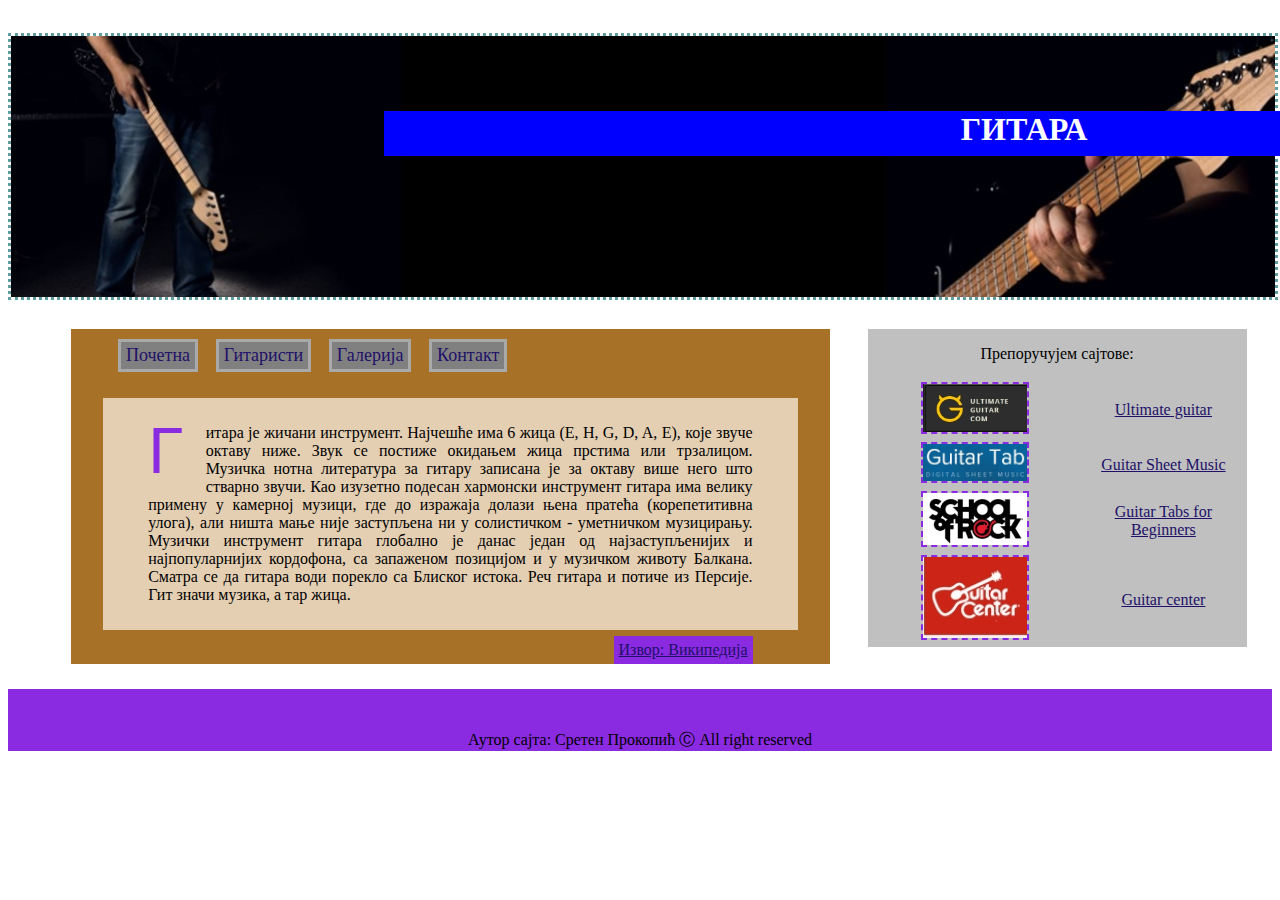
<file: index.html>
<!DOCTYPE html>
<html lang="en">
<head>
    <meta charset="UTF-8">
    <meta http-equiv="X-UA-Compatible" content="IE=edge">
    <meta name="viewport" content="width=device-width, initial-scale=1.0">
    <link rel="stylesheet" href="css/style.css">
    <title>Document</title>
</head>
<body>
    <header>
        <img id="baner" src="Slike/baner.jpg" >
        <h1 id="pomeranje">ГИТАРА</h1>        
    </header>
    <div id="glavni">
        <main>
            <div class="nav-hor">
                <ul>
                    <li id="lista"><a href="index.html">Почетна</a></li>
                    <li id="lista"><a href="gitaristi.html">Гитаристи</a></li>
                    <li id="lista"><a href="galerija.html">Галерија</a></li>
                    <li id="lista"><a href="kontakt.html">Контакт</a></li>
                </ul>
            </div>  
        
            <div class="prvi">
                <p><span>Г</span>итара је жичани инструмент. Најчешће има 6 жица (E, H, G, D, A, E), које звуче октаву ниже. 
            Звук се постиже окидањем жица прстима или трзалицом. Музичка нотна литература за гитару записана 
            је за октаву више него што стварно звучи. Као изузетно подесан хармонски инструмент гитара 
            има велику примену у камерној музици, где до изражаја долази њена пратећа (корепетитивна улога), 
            али ништа мање није заступљена ни у солистичком - уметничком музицирању. 
            Музички инструмент гитара глобално је данас један од најзаступљенијих и најпопуларнијих кордофона, 
            са запаженом позицијом и у музичком животу Балкана. Сматра се да гитара води порекло са Блиског истока. 
            Реч гитара и потиче из Персије. Гит значи музика, а тар жица.
                </p>
            <a class="izvori" href="https://sr.wikipedia.org/sr-ec/Гитара">Извор: Википедија</a> 
            </div>
        </main>
    </div>
    <div id="desno">
        <aside>
            <p>Препоручујем сајтове:</p>
            <table>
                <tr>
                    <td><img class="preporuka" src="Slike/Image 001.jpg"></td>
                    <td><a href="https://www.ultimate-guitar.com/" >Ultimate guitar</a></td>
                </tr>
                <tr>
                    <td><img class="preporuka"src="Slike/Image 002.jpg"></td>
                    <td><a href="https://www.musicnotes.com/guitartab/" >Guitar Sheet Music</a></td>
                </tr>
                <tr>
                    <td><img class="preporuka"src="Slike/Image 003.jpg"></td>
                    <td><a href="https://www.schoolofrock.com/resources/guitar/" >Guitar Tabs for Beginners</a></td>
                </tr>
                <tr>
                    <td><img class="preporuka"src="Slike/Image 004.jpg"></td>
                    <td><a href="https://www.ultimate-guitar.com/" >Guitar center</a></td>
                </tr>
            </table>
        </aside>
    </div>    
    <footer>
        <p> Аутор сајта: Сретен Прокопић  &#x24B8 All right reserved</p>
    </footer>
</body>
</html>
</file>
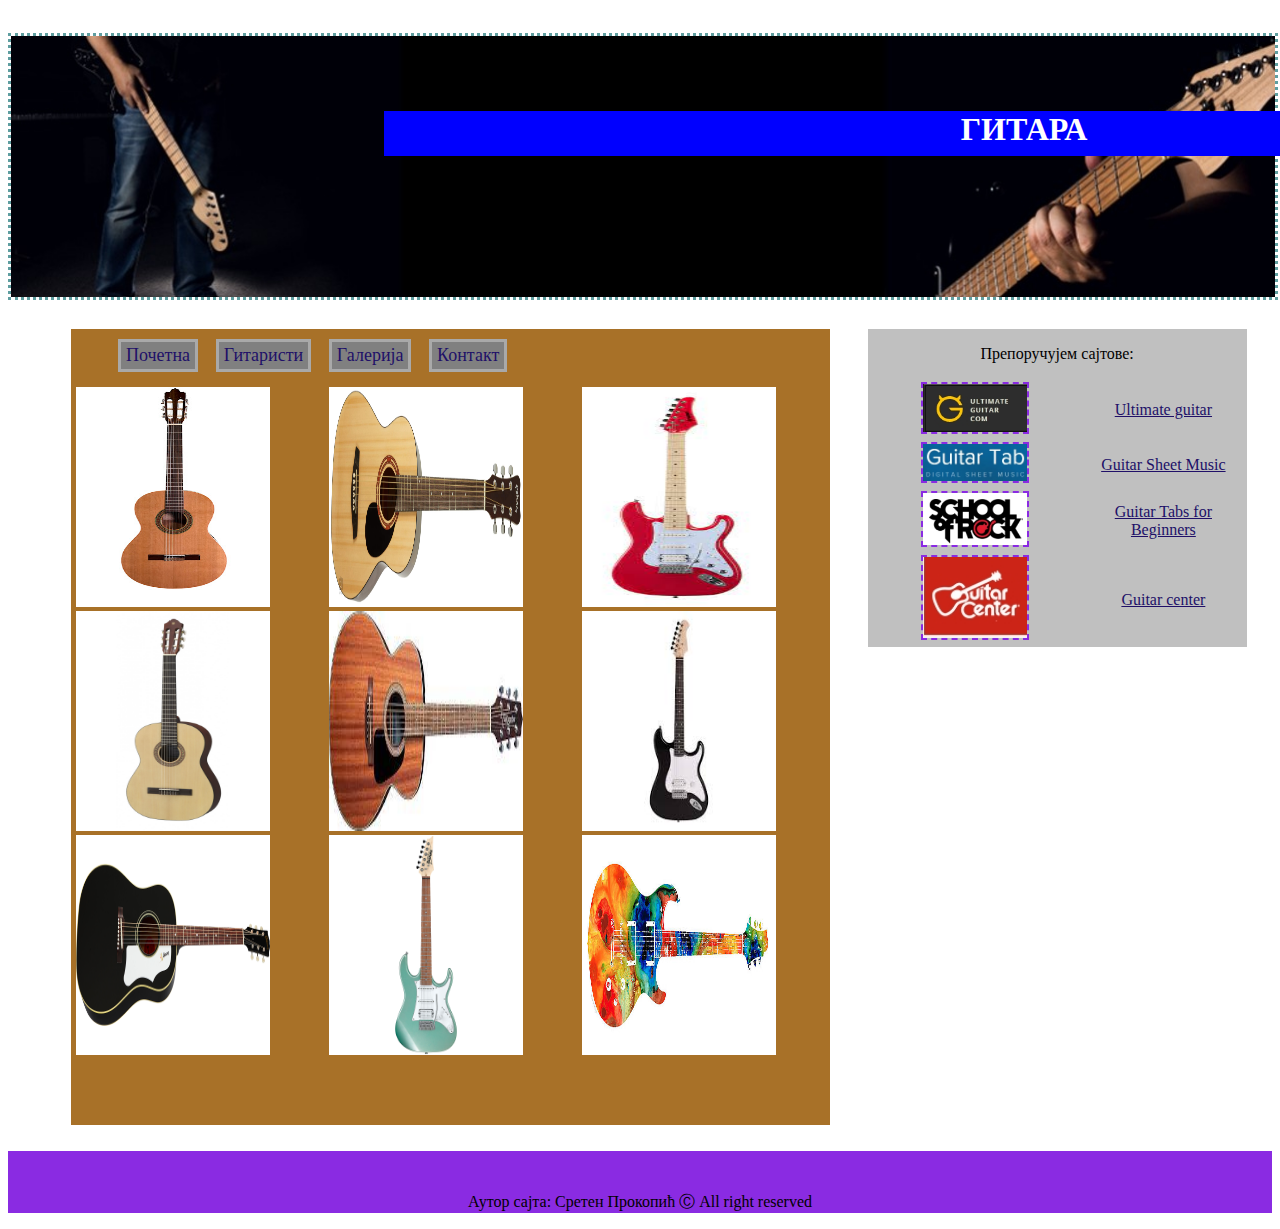
<file: galerija.html>
<!DOCTYPE html>
<html lang="en">
<head>
    <meta charset="UTF-8">
    <meta http-equiv="X-UA-Compatible" content="IE=edge">
    <meta name="viewport" content="width=device-width, initial-scale=1.0">
    <link rel="stylesheet" href="css/style.css">
    <title>Document</title>
</head>
<body>
    <header>
        <img id="baner" src="Slike/baner.jpg" >
        <h1 id="pomeranje">ГИТАРА</h1>        
    </header>
    <div id="glavni">
        <main>
            <div class="nav-hor">
                <ul>
                    <li id="lista"><a href="index.html">Почетна</a></li>
                    <li id="lista"><a href="gitaristi.html">Гитаристи</a></li>
                    <li id="lista"><a href="galerija.html">Галерија</a></li>
                    <li id="lista"><a href="kontakt.html">Контакт</a></li>
                </ul>
            </div>  
            <div class="g-r">
                <div class="g-c">
                    <img src="Slike/1.jpg">
                    <img src="Slike/2.jpg">
                    <img src="Slike/3.png">
                </div>
                 <div class="g-c">
                    <img src="Slike/4.jpg">
                    <img src="Slike/5.jpg">
                    <img src="Slike/6.jpg">
                </div>
                <div class="g-c">   
                    <img src="Slike/7.jpg">
                    <img src="Slike/8.jpg">
                    <img src="Slike/9.jpg">
                </div>
            </div>            
        </main>
    </div>
    <div id="desno">
        <aside>
            <p>Препоручујем сајтове:</p>
            <table>
                <tr>
                    <td><img class="preporuka" src="Slike/Image 001.jpg"></td>
                    <td><a href="https://www.ultimate-guitar.com/" >Ultimate guitar</a></td>
                </tr>
                <tr>
                    <td><img class="preporuka"src="Slike/Image 002.jpg"></td>
                    <td><a href="https://www.musicnotes.com/guitartab/" >Guitar Sheet Music</a></td>
                </tr>
                <tr>
                    <td><img class="preporuka"src="Slike/Image 003.jpg"></td>
                    <td><a href="https://www.schoolofrock.com/resources/guitar/" >Guitar Tabs for Beginners</a></td>
                </tr>
                <tr>
                    <td><img class="preporuka"src="Slike/Image 004.jpg"></td>
                    <td><a href="https://www.ultimate-guitar.com/" >Guitar center</a></td>
                </tr>
            </table>
        </aside>
    </div>    
    <footer>
        <p> Аутор сајта: Сретен Прокопић  &#x24B8 All right reserved</p>
    </footer>
</body>
</html>
</file>
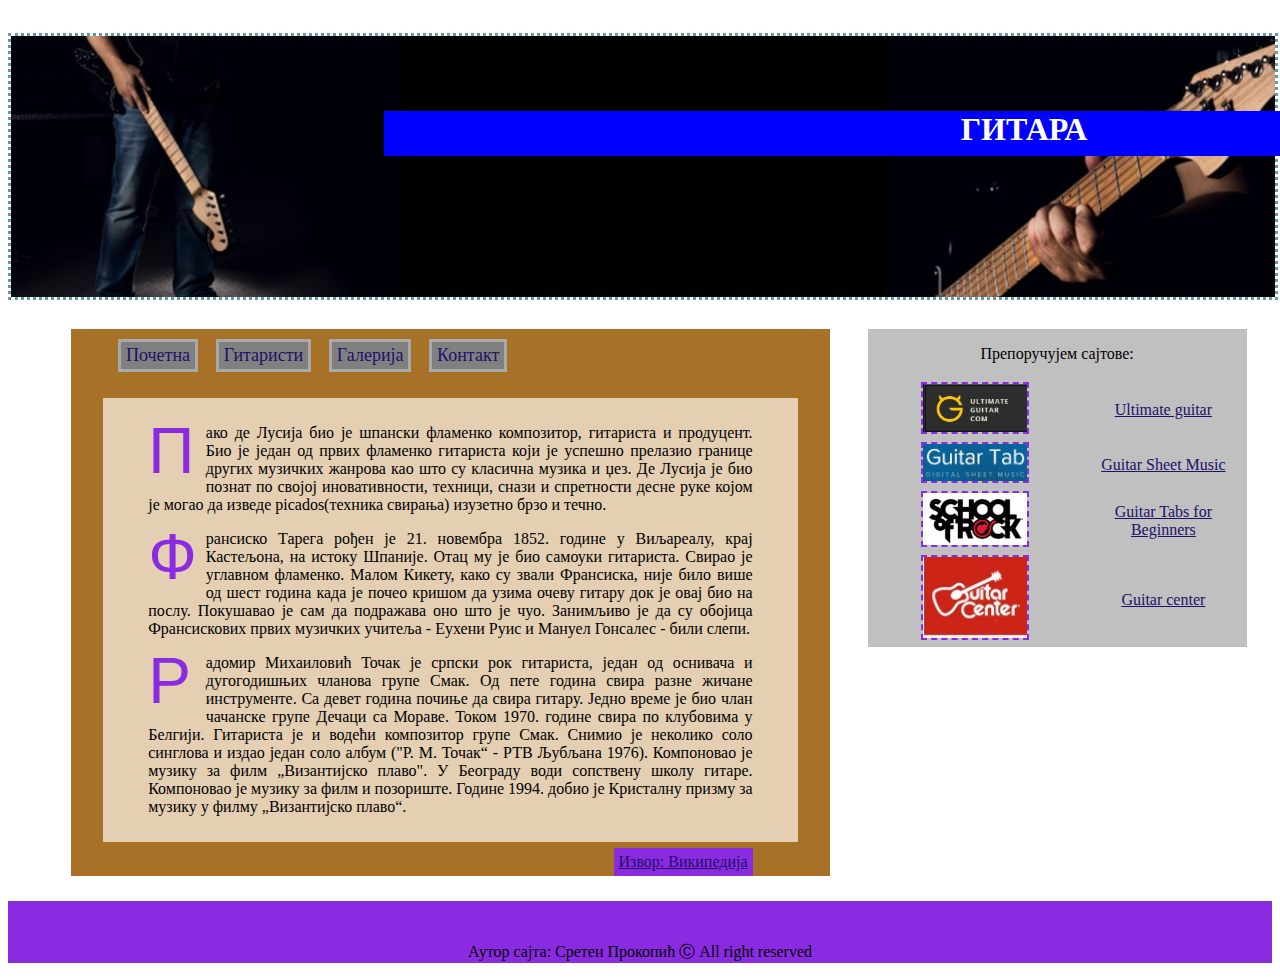
<file: gitaristi.html>
<!DOCTYPE html>
<html lang="en">
<head>
    <meta charset="UTF-8">
    <meta http-equiv="X-UA-Compatible" content="IE=edge">
    <meta name="viewport" content="width=device-width, initial-scale=1.0">
    <link rel="stylesheet" href="css/style.css">
    <title>Document</title>
</head>
<body>
    <header>
        <img id="baner" src="Slike/baner.jpg" >
        <h1 id="pomeranje">ГИТАРА</h1>        
    </header>
    <div id="glavni">
        <main>
            <div class="nav-hor">
                <ul>
                    <li id="lista"><a href="index.html">Почетна</a></li>
                    <li id="lista"><a href="gitaristi.html">Гитаристи</a></li>
                    <li id="lista"><a href="galerija.html">Галерија</a></li>
                    <li id="lista"><a href="kontakt.html">Контакт</a></li>
                </ul>
            </div>  
        
            <div class="prvi">
                <p><span>П</span>ако де Лусија био је шпански фламенко композитор, гитариста и продуцент. 
                    Био је један од првих фламенко гитариста који је успешно прелазио границе других 
                    музичких жанрова као што су класична музика и џез. Де Лусија је био познат по својој 
                    иновативности, техници, снази и спретности десне руке којом је могао да изведе 
                    picados(техника свирања) изузетно брзо и течно. </p>
                <p><span>Ф</span>рансиско Тарега рођен је 21. новембра 1852. године у Виљареалу, 
                    крај Кастељона, на истоку Шпаније. Отац му је био самоуки гитариста. Свирао је углавном фламенко. 
                    Малом Кикету, како су звали Франсиска, није било више од шест година када је почео кришом да узима очеву 
                    гитару док је овај био на послу. Покушавао је сам да подражава оно што је чуо. 
                    Занимљиво је да су обојица Франсискових првих музичких учитеља -
                    Еухени Руис и Мануел Гонсалес - били слепи. </p>
                <p><span>Р</span>адомир Михаиловић Точак је српски рок гитариста, један од оснивача и 
                    дугогодишњих чланова групе Смак. Од пете година свира разне жичане инструменте. 
                    Са девет година почиње да свира гитару. Једно време је био члан чачанске групе 
                    Дечаци са Мораве. Током 1970. године свира по клубовима у Белгији. Гитариста је 
                    и водећи композитор групе Смак. Снимио је неколико соло синглова и издао један 
                    соло албум ("Р. М. Точак“ - РТВ Љубљана 1976). Компоновао је музику за филм „Византијско плаво". 
                    У Београду води сопствену школу гитаре. Компоновао је музику за филм и позориште. 
                    Године 1994. добио је Кристалну призму за музику у филму „Византијско плаво“.  </p>                       
            <a class="izvori" href="https://sr.wikipedia.org">Извор: Википедија</a> 
            </div>
        </main>
    </div>
    <div id="desno">
        <aside>
            <p>Препоручујем сајтове:</p>
            <table>
                <tr>
                    <td><img class="preporuka" src="Slike/Image 001.jpg"></td>
                    <td><a href="https://www.ultimate-guitar.com/" >Ultimate guitar</a></td>
                </tr>
                <tr>
                    <td><img class="preporuka"src="Slike/Image 002.jpg"></td>
                    <td><a href="https://www.musicnotes.com/guitartab/" >Guitar Sheet Music</a></td>
                </tr>
                <tr>
                    <td><img class="preporuka"src="Slike/Image 003.jpg"></td>
                    <td><a href="https://www.schoolofrock.com/resources/guitar/" >Guitar Tabs for Beginners</a></td>
                </tr>
                <tr>
                    <td><img class="preporuka"src="Slike/Image 004.jpg"></td>
                    <td><a href="https://www.ultimate-guitar.com/" >Guitar center</a></td>
                </tr>
            </table>
        </aside>
    </div>    
    <footer>
        <p> Аутор сајта: Сретен Прокопић  &#x24B8 All right reserved</p>
    </footer>
</body>
</html>
</file>
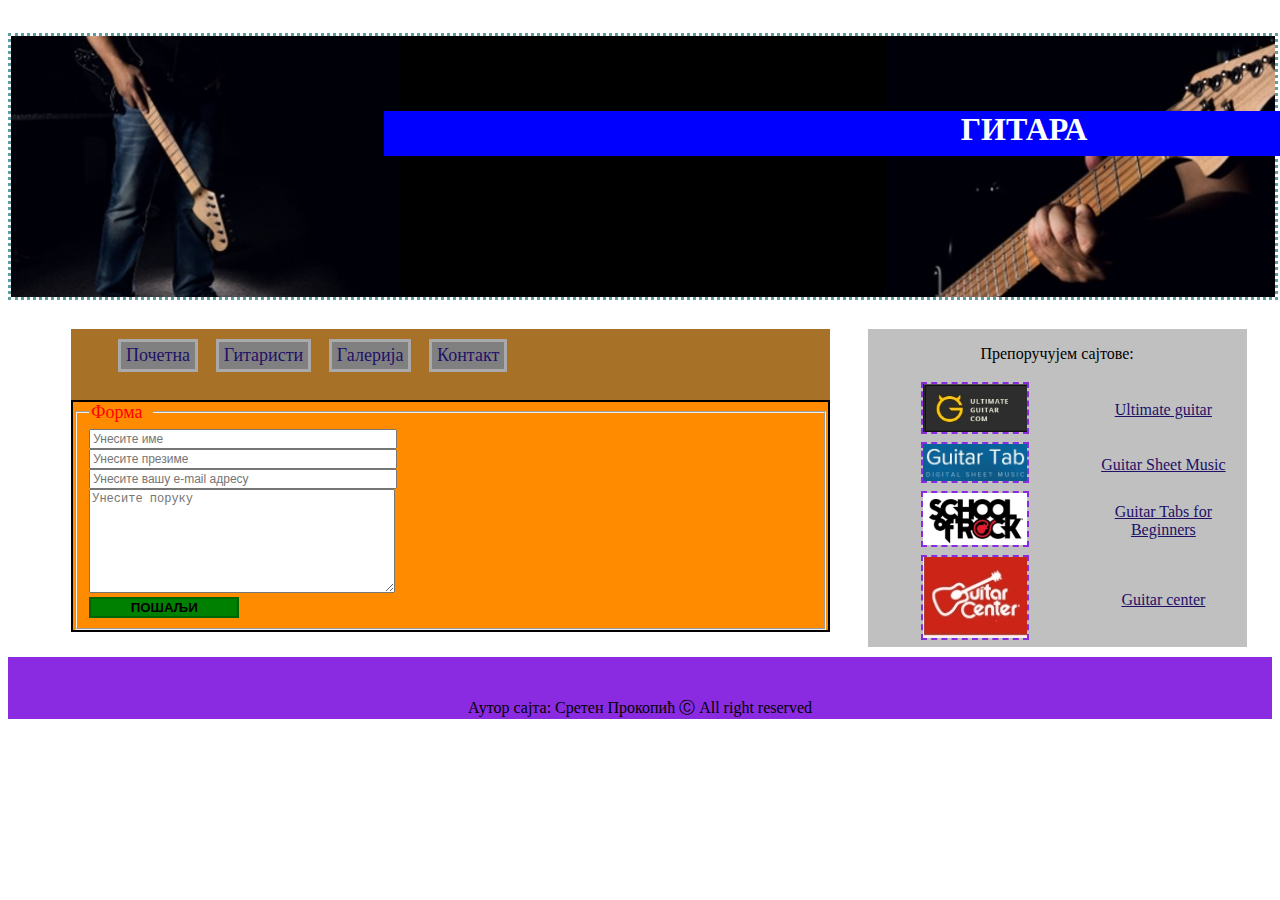
<file: kontakt.html>
<!DOCTYPE html>
<html lang="en">
<head>
    <meta charset="UTF-8">
    <meta http-equiv="X-UA-Compatible" content="IE=edge">
    <meta name="viewport" content="width=device-width, initial-scale=1.0">
    <link rel="stylesheet" href="css/style.css">
    <title>Document</title>
</head>
<body>
    <header>
        <img id="baner" src="Slike/baner.jpg" >
        <h1 id="pomeranje">ГИТАРА</h1>        
    </header>
    <div id="glavni">
        <main>
            <div class="nav-hor">
                <ul>
                    <li id="lista"><a href="index.html">Почетна</a></li>
                    <li id="lista"><a href="gitaristi.html">Гитаристи</a></li>
                    <li id="lista"><a href="galerija.html">Галерија</a></li>
                    <li id="lista"><a href="kontakt.html">Контакт</a></li>
                </ul>
            </div>  
        
            <br>
            <div class="kontakt">
                <form>
                    <fieldset>
                        <legend id="legenda">Форма</legend>
                        <input class="tekst" type="text" placeholder="Унесите име">
                        <br>
                        <input class="tekst" type="text" placeholder="Унесите презиме">
                        <br>	
                        <input class="tekst" type="email" placeholder="Унесите вашу e-mail адресу">
                        <br>
                        <textarea class="tekst" rows="7" cols="50" placeholder="Унесите поруку"></textarea>
                        <br>
                        <input id="posalji" type="submit" value="ПОШАЉИ">
                        <br>			
                    </fieldset>
                </form>
            </div>
        </main>
    </div>
    <div id="desno">
        <aside>
            <p>Препоручујем сајтове:</p>
            <table>
                <tr>
                    <td><img class="preporuka" src="Slike/Image 001.jpg"></td>
                    <td><a href="https://www.ultimate-guitar.com/" >Ultimate guitar</a></td>
                </tr>
                <tr>
                    <td><img class="preporuka"src="Slike/Image 002.jpg"></td>
                    <td><a href="https://www.musicnotes.com/guitartab/" >Guitar Sheet Music</a></td>
                </tr>
                <tr>
                    <td><img class="preporuka"src="Slike/Image 003.jpg"></td>
                    <td><a href="https://www.schoolofrock.com/resources/guitar/" >Guitar Tabs for Beginners</a></td>
                </tr>
                <tr>
                    <td><img class="preporuka"src="Slike/Image 004.jpg"></td>
                    <td><a href="https://www.ultimate-guitar.com/" >Guitar center</a></td>
                </tr>
            </table>
        </aside>
    </div>    
    <footer>
        <p> Аутор сајта: Сретен Прокопић  &#x24B8 All right reserved</p>
    </footer>
</body>
</html>
</file>
<file: css/style.css>
header{
    padding-top:2%;
    color: white;
    margin-bottom:2%;
}
#glavni{
    background-color:rgb(168, 113, 40);
    margin-left:5%;
    margin-bottom:2%;
    margin-right:2%;
    width:60%;
    height: 90%;
    float:left;
}
#desno{
    background:silver;
    margin-right:2%;
    width:30%;
    height:80%;
    float:right;
    text-align:center;
}
footer{
    background-color:blueviolet;
    height: 10%;
    width:100%;
    padding-top:2%;
    text-align:center;
    margin-top: 5%;
    margin-right:5%;
    clear:both;
}

@keyframes pomeranje{
    from {backround-color: blue}
    to {background-color: gold}
}
#pomeranje{
    position: absolute;
    top: 10%;
    left: 30%;
    width: 100%;
    height: 5%;

    text-align:center;
    background-color: blue;
    animation-name: pomeranje;
    animation-duration: 5s;
    animation-iteration-count: infinite;
}
#baner{
    width: 100%;
    height: auto;
    border:cadetblue dotted;
    position:relative;
    max-width: 100%;
}
@media screen and (max-width:700px){
    #baner{ display:none}
    #pomeranje{display:none}
    #lista {display:block; float:left}
    #glavni {float: none}
    #desno {float: none}
}
.prvi{
    background: rgb(228, 207, 179);
    margin-top: 2em;
    margin-bottom: 2em;
    margin-left:2em;
    margin-right: 2em;
    padding: 10px 45px 10px 45px;
    max-width: 80%;
}
.prvi p {
    font-family: Georgia, 'Times New Roman', Times, serif;
    text-align:justify
}
.prvi p span {
    float: left;
    line-height: 85%;  
    width: .9em; 
    color: blueviolet; 
    font-size: 400%;
    font-family:'Comic Sans MS', 'Gill Sans MT', Calibri, 'Trebuchet MS', sans-serif 
}
a.izvori{
    margin-top: 1em;
    color:white;
    background: blueviolet;
    padding:5px;
    float: right;
}
a.izvori:hover {
    margin-top: 1em;
    font-size: 1.5em;
    font-style: italic;
    background:darkmagenta;
    float:right;
}
.nav-hor{
    position: relative;
    margin-top:2%;
    width: 100%;
}
#lista{
    padding: .3em;
    display:inline;
    background-color: grey;
    width:200px;
    margin:7px;
    border:darkgrey solid;
}
.nav-hor a{
    color:darkmagenta;
    text-decoration: none;
    font-size: 18px;
    border: black;
}
.nav-hor a:hover{
    color:white;   
    border: solid grey;   
}
.preporuka{
    width: 50%;
    height: 50%;
    border:blueviolet dashed 2px;
}
a:link {color:rgb(32, 16, 104) }
a:visited {color:chocolate}
a:hover{color:darkcyan}

.kontakt{
    background-color:darkorange;
    border:black solid 2px;
}
.kotakt legend{
    font-family: Comic Sans MS;
    font-size:18px;
}

#legenda{
    width: 60px;
    color:red;
    font-size:18px;
}
.tekst{
    font-size:12px;
    color:green;
    width:300px;
}
#posalji{
    background-color: green;
    border: darkgreen solid 2px;
    width: 150px;
    font-weight:bolder;
}
.g-r {
    display: flex;
  }
  
  .g-c {
    flex: 33.33%;
    padding: 5px;
  } 
  .g-c img{
    width: 80%;
    height: 30%;
  }
</file>
